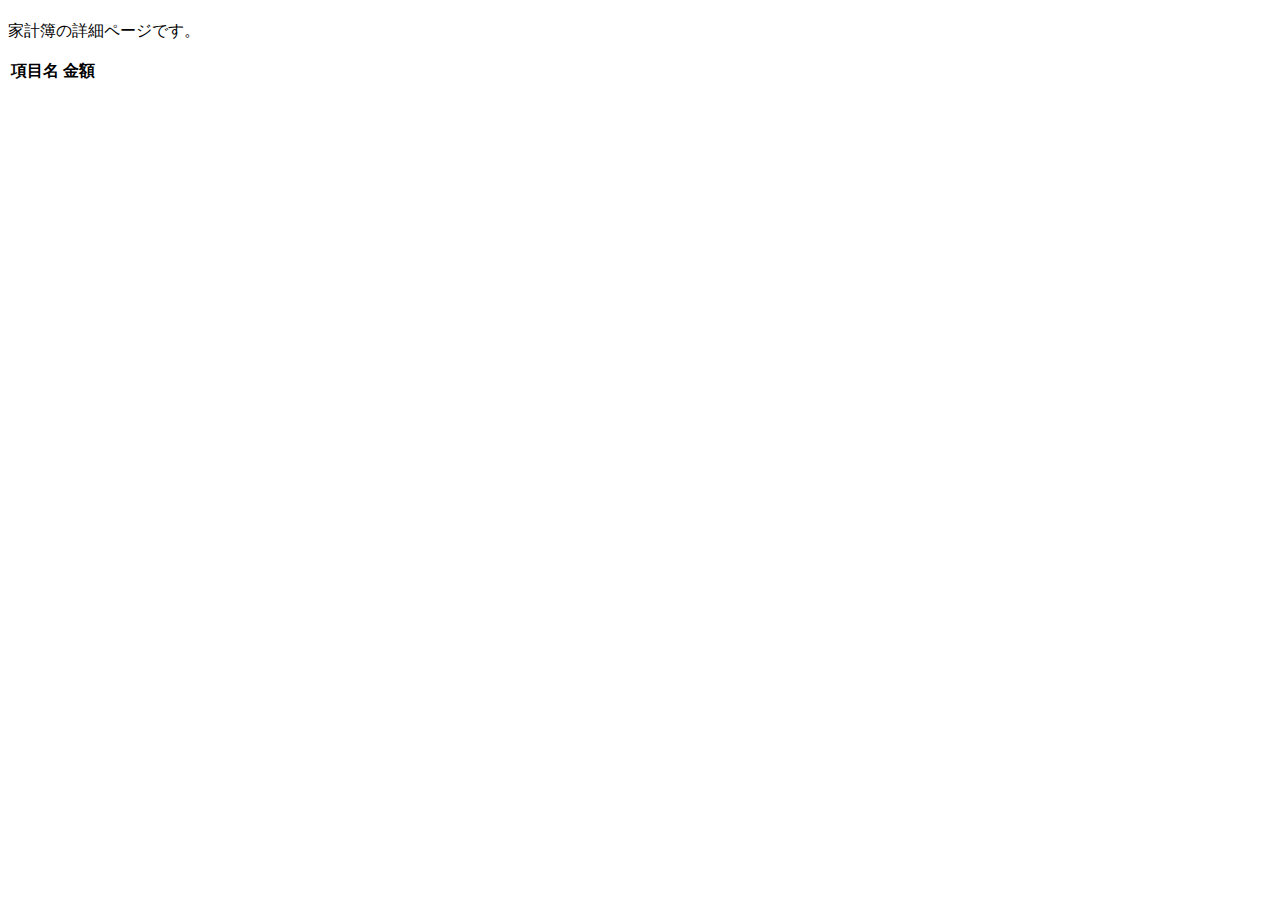
<file: SampleWeb/target/classes/templates/itemDetail.html>
<!doctype html>
<html xmlns:th="http://www.thymeleaf.org">

	<head>
		<meta charset="UTF-8" />
		<title>Document</title>
	</head>

	<body>
		<h1 th:text="'今日の日付は' + ${date} + 'です'"></h1>
		<p>家計簿の詳細ページです。</p>
		<table>
			<tr>
				<th>項目名</th>
				<th>金額</th>
			</tr>
			<tr th:each="itemAmount:${itemAmounts}">
				<td th:text="${itemAmount.item}"></td>
				<td th:text="'¥' + ${itemAmount.subTotal}"></td>
			</tr>
		</table>
	</body>

</html>
</file>
